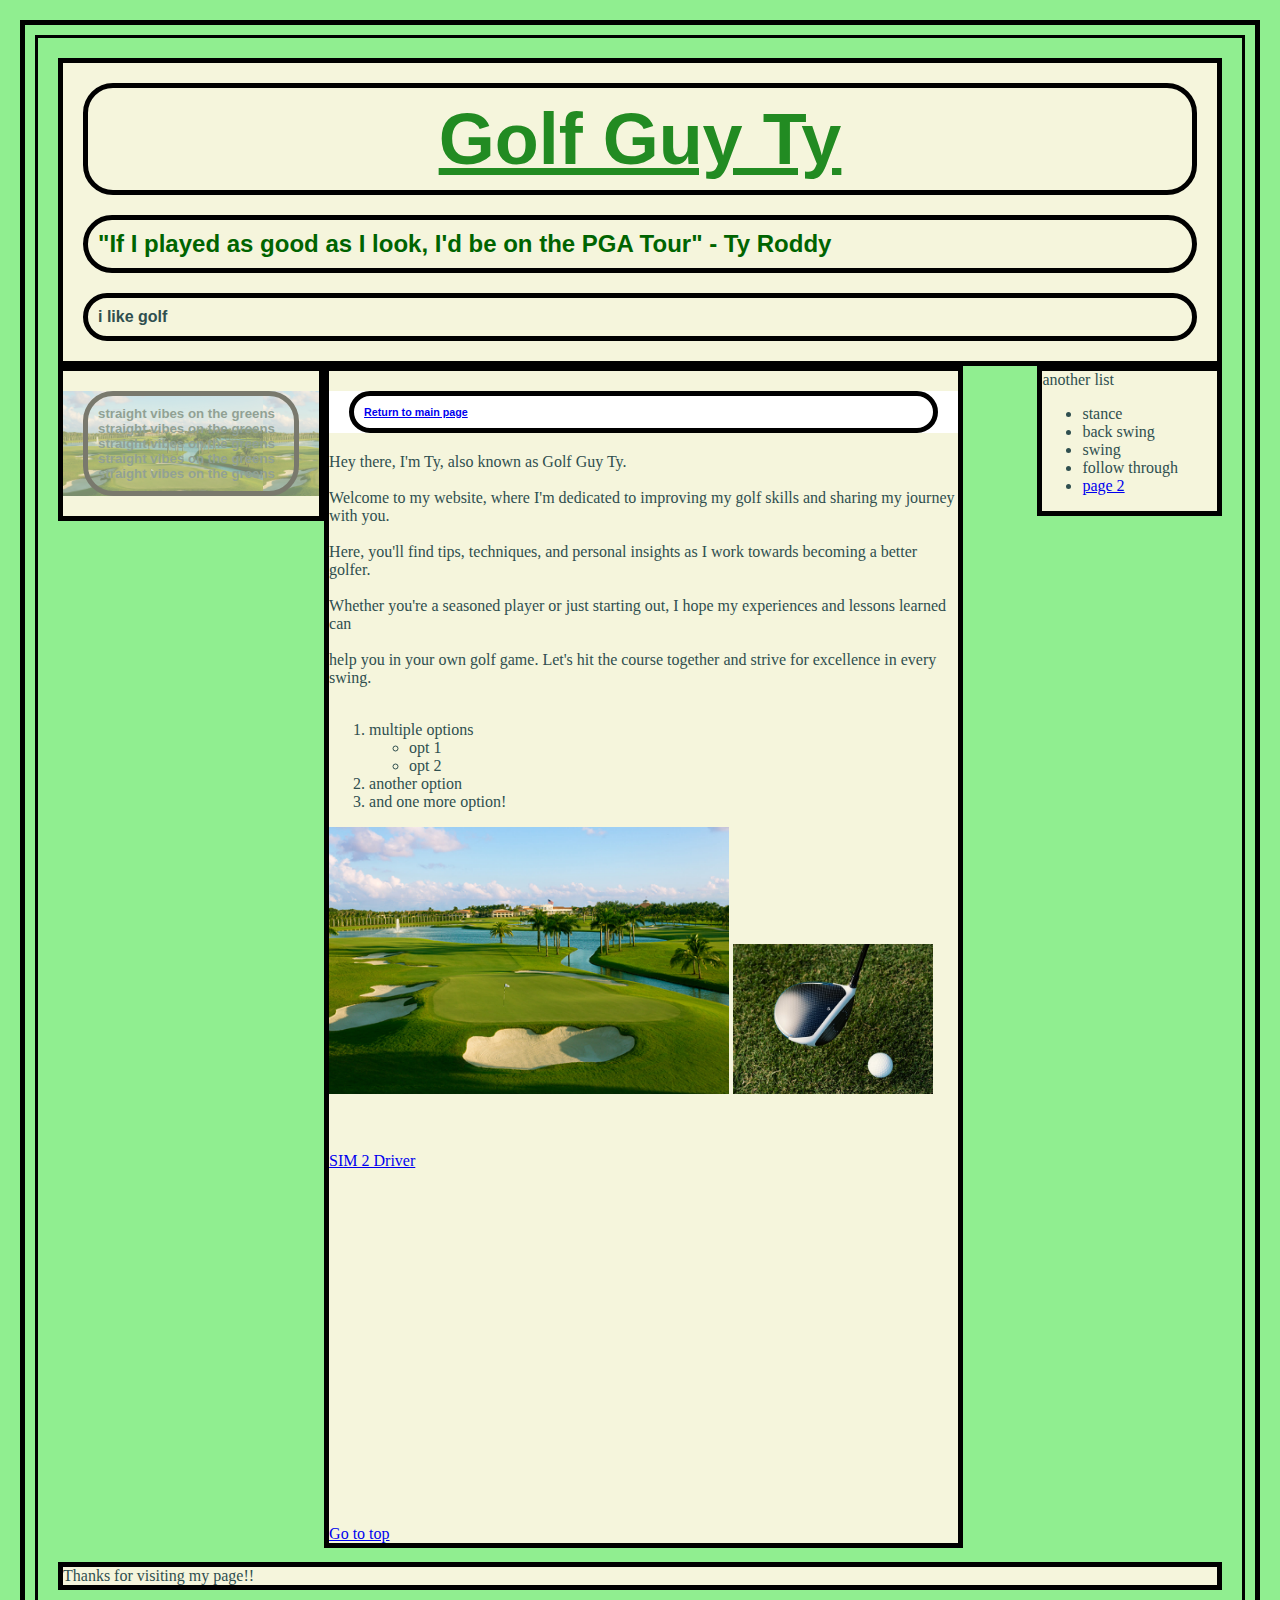
<file: custompage.html>
<!DOCTYPE html>
<html lang="en">

<head>
    <meta charset="UTF-8">
    <meta name="viewport" content="width=device-width, initial-scale=1.0">
    <title>Golf Guy Ty</title>
    <link rel="stylesheet" href="styles/styles.css">

</head>

<body>

    <div class="container">


        <div class="header">
            <h1 id="top">Golf Guy Ty</h1>
            
            <h2> "If I played as good as I look, I'd be on the PGA Tour" - Ty Roddy </h2>
            
            <h4> i like golf </h4>

        </div>



        <div class="LM">
            <div class="backgroundimage">
                <h5> straight vibes on the greens<br>
                    straight vibes on the greens<br>
                    straight vibes on the greens<br>
                    straight vibes on the greens<br>
                    straight vibes on the greens<br>

                </h5>
            </div>

        </div>




        <div class="MB">
            <div class="backgroundbox">
                <h6><a href="index.html">Return to main page</a></h6>
            </div>

            Hey there, I'm Ty, also known as Golf Guy Ty. <br><br>
            Welcome to my website, where I'm dedicated to improving my golf skills and sharing my journey with you.
            <br><br>
            Here, you'll find tips, techniques, and personal insights as I work towards becoming a better golfer.
            <br><br>
            Whether you're a seasoned player or just starting out, I hope my experiences and lessons learned can<br><br>
            help you in your own golf game. Let's hit the course together and strive for excellence in every
            swing.<br><br>

            <ol>
                <li>multiple options</li>
                <ul>
                    <li>opt 1</li>
                    <li>opt 2</li>
                </ul>
                <li>another option</li>
                <li>and one more option!</li>
            </ol>
            <img src="images/golfcoursepic.jpeg" alt="Golf Course" width="400">
            <img src="images/driver.webp" alt="Driver" width="200">
            <br>
            <br>
            <br>
            <br>

            <a href="https://www.taylormadegolf.com/SIM2-Driver/DW-JJI63.html?lang=en_US" target="_blank">SIM 2 Driver</a>
            <br>
            <br>
            <iframe width="560" height="315" src="https://www.youtube.com/embed/e846Pw1vIwA" frameborder="0" allow="accelerometer; autoplay; clipboard-write; encrypted-media; gyroscope; picture-in-picture" allowfullscreen></iframe>

            <br>
            <br>
            <a href="#top">Go to top</a>



        </div>




        <div class="RM">
            another list
            <ul>
                <li>stance</li>
                <li>back swing</li>
                <li>swing</li>
                <li>follow through</li>
                <!-- this is a comment -->
                <!-- this is how to do a like to another page -->
                <li><a href="html/page2.html" target="_blank">page 2 </a></li>
            </ul>

        </div>
<br>
<br>
<br>
<br>
<br>
        <div class='tableauPlaceholder' id='viz1718641707768' style='position: relative'><noscript><a href='#'><img alt='The Power of Passports  ' src='https:&#47;&#47;public.tableau.com&#47;static&#47;images&#47;Th&#47;ThePowerofPassports&#47;ThePowerofPassports&#47;1_rss.png' style='border: none' /></a></noscript><object class='tableauViz'  style='display:none;'><param name='host_url' value='https%3A%2F%2Fpublic.tableau.com%2F' /> <param name='embed_code_version' value='3' /> <param name='site_root' value='' /><param name='name' value='ThePowerofPassports&#47;ThePowerofPassports' /><param name='tabs' value='no' /><param name='toolbar' value='yes' /><param name='static_image' value='https:&#47;&#47;public.tableau.com&#47;static&#47;images&#47;Th&#47;ThePowerofPassports&#47;ThePowerofPassports&#47;1.png' /> <param name='animate_transition' value='yes' /><param name='display_static_image' value='yes' /><param name='display_spinner' value='yes' /><param name='display_overlay' value='yes' /><param name='display_count' value='yes' /><param name='language' value='en-US' /></object></div>                <script type='text/javascript'>                    var divElement = document.getElementById('viz1718641707768');                    var vizElement = divElement.getElementsByTagName('object')[0];                    if ( divElement.offsetWidth > 800 ) { vizElement.style.width='1500px';vizElement.style.height='918px';} else if ( divElement.offsetWidth > 500 ) { vizElement.style.width='1500px';vizElement.style.height='918px';} else { vizElement.style.width='100%';vizElement.style.height='1977px';}                     var scriptElement = document.createElement('script');                    scriptElement.src = 'https://public.tableau.com/javascripts/api/viz_v1.js';                    vizElement.parentNode.insertBefore(scriptElement, vizElement);                </script>


        <div class="footer"> Thanks for visiting my page!!


        </div>


    </div>



</body>

</html>
</file>
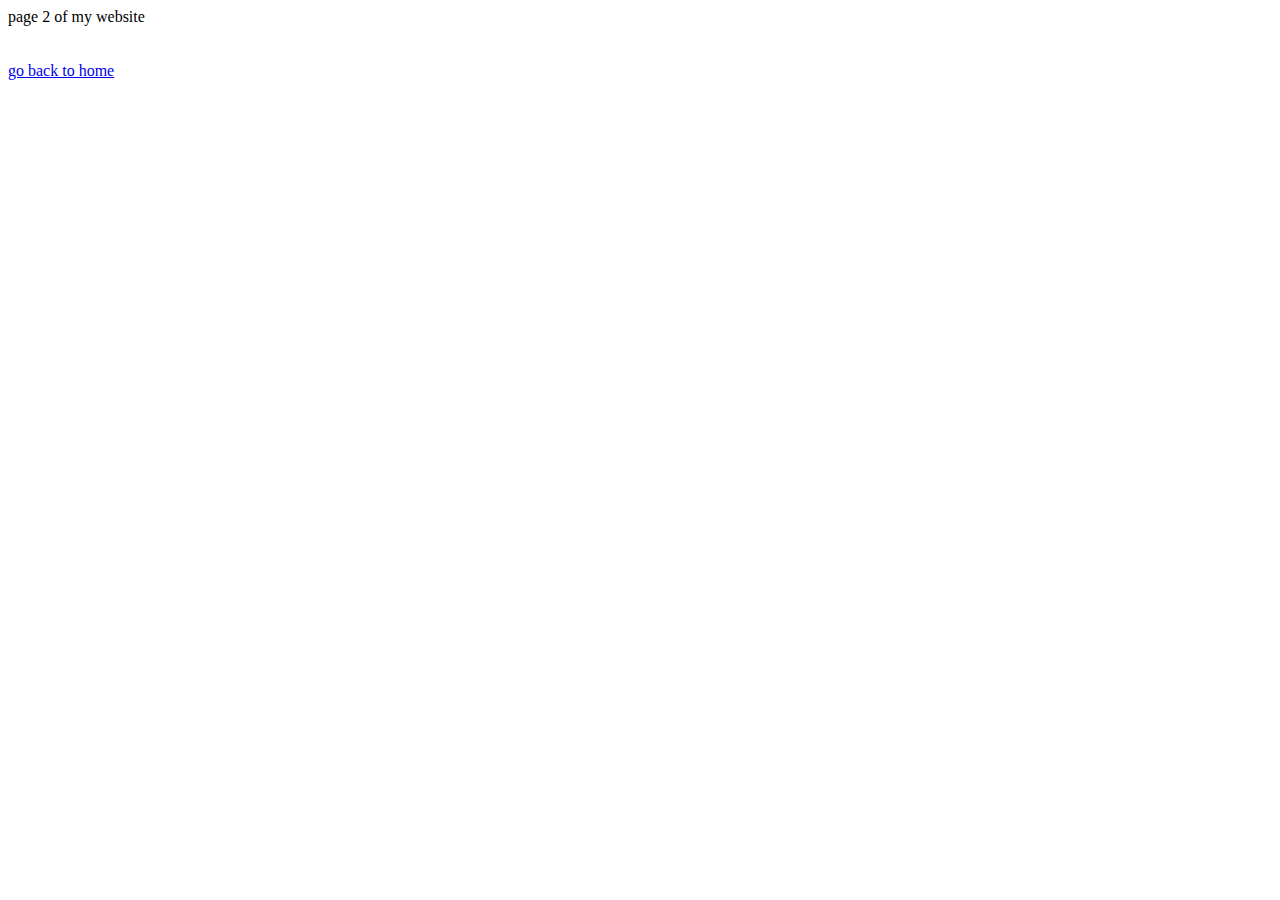
<file: html/page2.html>
<!DOCTYPE html>
<html lang="en">
<head>
    <meta charset="UTF-8">
    <meta name="viewport" content="width=device-width, initial-scale=1.0">
    <title>page2</title>
</head>
<body>
    page 2 of my website
    <br>
    <br>
    <br>
    <a href="../index.html"> go back to home</a>
</body>
</html>
</file>
<file: styles/styles.css>
/* * {


    padding: 50px;
    border: 5px solid black;
    margin: 20px;
} */


body {

    color: darkslategray;
    background-color: lightgreen;

    padding: 10px;
    border: 5px solid black;
    margin: 20px;

}

h1 {

    color: blue;
    font-size: 72px;
    font-weight: bold;
    text-align: center;
    text-decoration: underline;

}

h2 {

    color: darkgreen;
    font-weight: bold;
    font-size: 48;

}


h3 {

    color: darkblue;

}

h1,
h2,
h3,
h4,
h5,
h6 {
    font-family: 'Gill Sans', 'Gill Sans MT', Calibri, 'Trebuchet MS', sans-serif;
    
    padding: 10px;
    border: 5px solid black;
    margin: 20px;
    border-radius: 30px;

}

#top {
    color: forestgreen;
}

.backgroundbox {
    background-color: white;

}

.backgroundimage {

    background-image: url("../images/golfcoursepic.jpeg");
    background-repeat: repeat;
    background-size: 200px;
    opacity: 50%;
}



.container{
position: relative;
padding: 20px;
border-color: black;
border-style: solid;
box-sizing: border-box;
}

.header{
background-color: beige;
border: 5px solid black;
margin: auto;
}

.LM{
    background-color: beige;
    border: 5px solid black;
    float: left;
    width: 22%;
    margin: auto;
}

.MB{
    background-color: beige;
    border: 5px solid black;
    float: left;
    width: 54%;
    margin: auto;
}

.RM{
    background-color: beige;
    border: 5px solid black;
    float: right;
    width: 15%;
    margin: auto;
}

.footer{
    background-color: beige;
    border: 5px solid black;
    margin-top: 95%;
    margin-bottom: 0px;
}

.tabchart{
    width: 500px;
    height: 500px;
}
</file>
